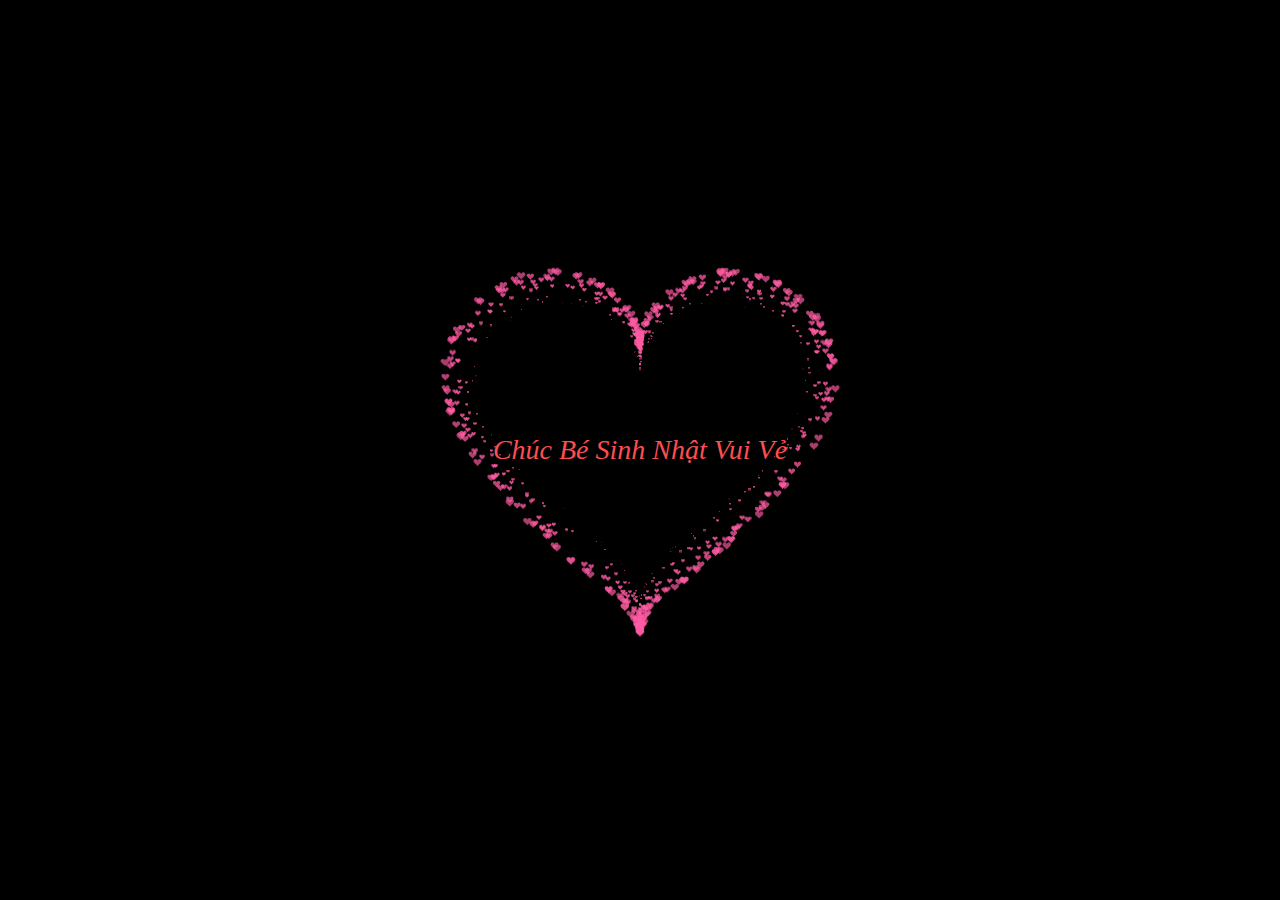
<file: index.html>
<!DOCTYPE HTML PUBLIC "-//W3C//DTD HTML 4.0 Transitional//EN">
<HTML>

<HEAD>
    <TITLE> Heart </TITLE>
    <META NAME="Generator" CONTENT="EditPlus">
    <META NAME="Author" CONTENT="">
    <META NAME="Keywords" CONTENT="">
    <META NAME="Description" CONTENT="">


    <style>
        html,
        body {
            height: 100%;
            padding: 0;
            margin: 0;
            background: #000;
            display: flex;
            justify-content: center;
            align-items: center;
        }
        
        .box {
            width: 100%;
            position: absolute;
            top: 50%;
            left: 50%;
            transform: translate(-50%, -50%);
            display: flex;
            flex-direction: column;
        }
        
        canvas {
            position: absolute;
            width: 100%;
            height: 100%;
        }
        
        #pinkboard {
            position: relative;
            margin: auto;
            height: 500px;
            width: 500px;
            animation: animate 1.3s infinite;
        }
        
        #pinkboard:before,
        #pinkboard:after {
            content: '';
            position: absolute;
            background: #FF5CA4;
            width: 100px;
            height: 160px;
            border-top-left-radius: 50px;
            border-top-right-radius: 50px;
        }
        
        #pinkboard:before {
            left: 100px;
            transform: rotate(-45deg);
            transform-origin: 0 100%;
            box-shadow: 0 14px 28px rgba(0, 0, 0, 0.25), 0 10px 10px rgba(0, 0, 0, 0.22);
        }
        
        #pinkboard:after {
            left: 0;
            transform: rotate(45deg);
            transform-origin: 100% 100%;
        }
        
        @keyframes animate {
            0% {
                transform: scale(1);
            }
            30% {
                transform: scale(.8);
            }
            60% {
                transform: scale(1.2);
            }
            100% {
                transform: scale(1);
            }
        }
    </style>
</HEAD>

<BODY>
    <div class="box">
        <canvas id="pinkboard"></canvas>
    </div>
    <script>
        /*
         * Settings
         */
        var settings = {
            particles: {
                length: 2000, // maximum amount of particles
                duration: 2, // particle duration in sec
                velocity: 100, // particle velocity in pixels/sec
                effect: -1.3, // play with this for a nice effect
                size: 13, // particle size in pixels
            },
        };
        /*
         * RequestAnimationFrame polyfill by Erik Möller
         */
        (function() {
            var b = 0;
            var c = ["ms", "moz", "webkit", "o"];
            for (var a = 0; a < c.length && !window.requestAnimationFrame; ++a) {
                window.requestAnimationFrame = window[c[a] + "RequestAnimationFrame"];
                window.cancelAnimationFrame = window[c[a] + "CancelAnimationFrame"] || window[c[a] + "CancelRequestAnimationFrame"]
            }
            if (!window.requestAnimationFrame) {
                window.requestAnimationFrame = function(h, e) {
                    var d = new Date().getTime();
                    var f = Math.max(0, 16 - (d - b));
                    var g = window.setTimeout(function() {
                        h(d + f)
                    }, f);
                    b = d + f;
                    return g
                }
            }
            if (!window.cancelAnimationFrame) {
                window.cancelAnimationFrame = function(d) {
                    clearTimeout(d)
                }
            }
        }());
        /*
         * Point class
         */
        var Point = (function() {
            function Point(x, y) {
                this.x = (typeof x !== 'undefined') ? x : 0;
                this.y = (typeof y !== 'undefined') ? y : 0;
            }
            Point.prototype.clone = function() {
                return new Point(this.x, this.y);
            };
            Point.prototype.length = function(length) {
                if (typeof length == 'undefined')
                    return Math.sqrt(this.x * this.x + this.y * this.y);
                this.normalize();
                this.x *= length;
                this.y *= length;
                return this;
            };
            Point.prototype.normalize = function() {
                var length = this.length();
                this.x /= length;
                this.y /= length;
                return this;
            };
            return Point;
        })();
        /*
         * Particle class
         */
        var Particle = (function() {
            function Particle() {
                this.position = new Point();
                this.velocity = new Point();
                this.acceleration = new Point();
                this.age = 0;
            }
            Particle.prototype.initialize = function(x, y, dx, dy) {
                this.position.x = x;
                this.position.y = y;
                this.velocity.x = dx;
                this.velocity.y = dy;
                this.acceleration.x = dx * settings.particles.effect;
                this.acceleration.y = dy * settings.particles.effect;
                this.age = 0;
            };
            Particle.prototype.update = function(deltaTime) {
                this.position.x += this.velocity.x * deltaTime;
                this.position.y += this.velocity.y * deltaTime;
                this.velocity.x += this.acceleration.x * deltaTime;
                this.velocity.y += this.acceleration.y * deltaTime;
                this.age += deltaTime;
            };
            Particle.prototype.draw = function(context, image) {
                function ease(t) {
                    return (--t) * t * t + 1;
                }
                var size = image.width * ease(this.age / settings.particles.duration);
                context.globalAlpha = 1 - this.age / settings.particles.duration;
                context.drawImage(image, this.position.x - size / 2, this.position.y - size / 2, size, size);
            };
            return Particle;
        })();
        /*
         * ParticlePool class
         */
        var ParticlePool = (function() {
            var particles,
                firstActive = 0,
                firstFree = 0,
                duration = settings.particles.duration;

            function ParticlePool(length) {
                // create and populate particle pool
                particles = new Array(length);
                for (var i = 0; i < particles.length; i++)
                    particles[i] = new Particle();
            }
            ParticlePool.prototype.add = function(x, y, dx, dy) {
                particles[firstFree].initialize(x, y, dx, dy);

                // handle circular queue
                firstFree++;
                if (firstFree == particles.length) firstFree = 0;
                if (firstActive == firstFree) firstActive++;
                if (firstActive == particles.length) firstActive = 0;
            };
            ParticlePool.prototype.update = function(deltaTime) {
                var i;

                // update active particles
                if (firstActive < firstFree) {
                    for (i = firstActive; i < firstFree; i++)
                        particles[i].update(deltaTime);
                }
                if (firstFree < firstActive) {
                    for (i = firstActive; i < particles.length; i++)
                        particles[i].update(deltaTime);
                    for (i = 0; i < firstFree; i++)
                        particles[i].update(deltaTime);
                }

                // remove inactive particles
                while (particles[firstActive].age >= duration && firstActive != firstFree) {
                    firstActive++;
                    if (firstActive == particles.length) firstActive = 0;
                }


            };
            ParticlePool.prototype.draw = function(context, image) {
                // draw active particles
                if (firstActive < firstFree) {
                    for (i = firstActive; i < firstFree; i++)
                        particles[i].draw(context, image);
                }
                if (firstFree < firstActive) {
                    for (i = firstActive; i < particles.length; i++)
                        particles[i].draw(context, image);
                    for (i = 0; i < firstFree; i++)
                        particles[i].draw(context, image);
                }
            };
            return ParticlePool;
        })();
        /*
         * Putting it all together
         */
        (function(canvas) {
            var context = canvas.getContext('2d'),
                particles = new ParticlePool(settings.particles.length),
                particleRate = settings.particles.length / settings.particles.duration, // particles/sec
                time;

            // get point on heart with -PI <= t <= PI
            function pointOnHeart(t) {
                return new Point(
                    160 * Math.pow(Math.sin(t), 3),
                    130 * Math.cos(t) - 50 * Math.cos(2 * t) - 20 * Math.cos(3 * t) - 10 * Math.cos(4 * t) + 25
                );
            }

            // creating the particle image using a dummy canvas
            var image = (function() {
                var canvas = document.createElement('canvas'),
                    context = canvas.getContext('2d');
                canvas.width = settings.particles.size;
                canvas.height = settings.particles.size;
                // helper function to create the path
                function to(t) {
                    var point = pointOnHeart(t);
                    point.x = settings.particles.size / 2 + point.x * settings.particles.size / 350;
                    point.y = settings.particles.size / 2 - point.y * settings.particles.size / 350;
                    return point;
                }
                // create the path
                context.beginPath();
                var t = -Math.PI;
                var point = to(t);
                context.moveTo(point.x, point.y);
                while (t < Math.PI) {
                    t += 0.01; // baby steps!
                    point = to(t);
                    context.lineTo(point.x, point.y);
                }
                context.closePath();
                // create the fill
                context.fillStyle = '#FF5CA4';
                context.fill();
                // create the image
                var image = new Image();
                image.src = canvas.toDataURL();
                return image;
            })();

            // render that thing!
            function render() {
                // next animation frame
                requestAnimationFrame(render);

                // update time
                var newTime = new Date().getTime() / 1000,
                    deltaTime = newTime - (time || newTime);
                time = newTime;

                // clear canvas
                context.clearRect(0, 0, canvas.width, canvas.height);

                // create new particles
                var amount = particleRate * deltaTime;
                for (var i = 0; i < amount; i++) {
                    var pos = pointOnHeart(Math.PI - 2 * Math.PI * Math.random());
                    var dir = pos.clone().length(settings.particles.velocity);
                    particles.add(canvas.width / 2 + pos.x, canvas.height / 2 - pos.y, dir.x, -dir.y);
                }

                // update and draw particles
                particles.update(deltaTime);
                particles.draw(context, image);
            }

            // handle (re-)sizing of the canvas
            function onResize() {
                canvas.width = canvas.clientWidth;
                canvas.height = canvas.clientHeight;
            }
            window.onresize = onResize;

            // delay rendering bootstrap
            setTimeout(function() {
                onResize();
                render();
            }, 10);
        })(document.getElementById('pinkboard'));
    </script>
    <div class="center-text" , style="background-color:rgb(0, 0, 0);
        width: 100%;
        color: rgb(252, 78, 78);
        height:100%;
        font-size: 28px;
        font-style: italic;
        display: flex;
        align-items: center;
        justify-content: center;
        text-align: center;">Chúc Bé Sinh Nhật Vui Vẻ</div>
</BODY>

</HTML>
</file>
